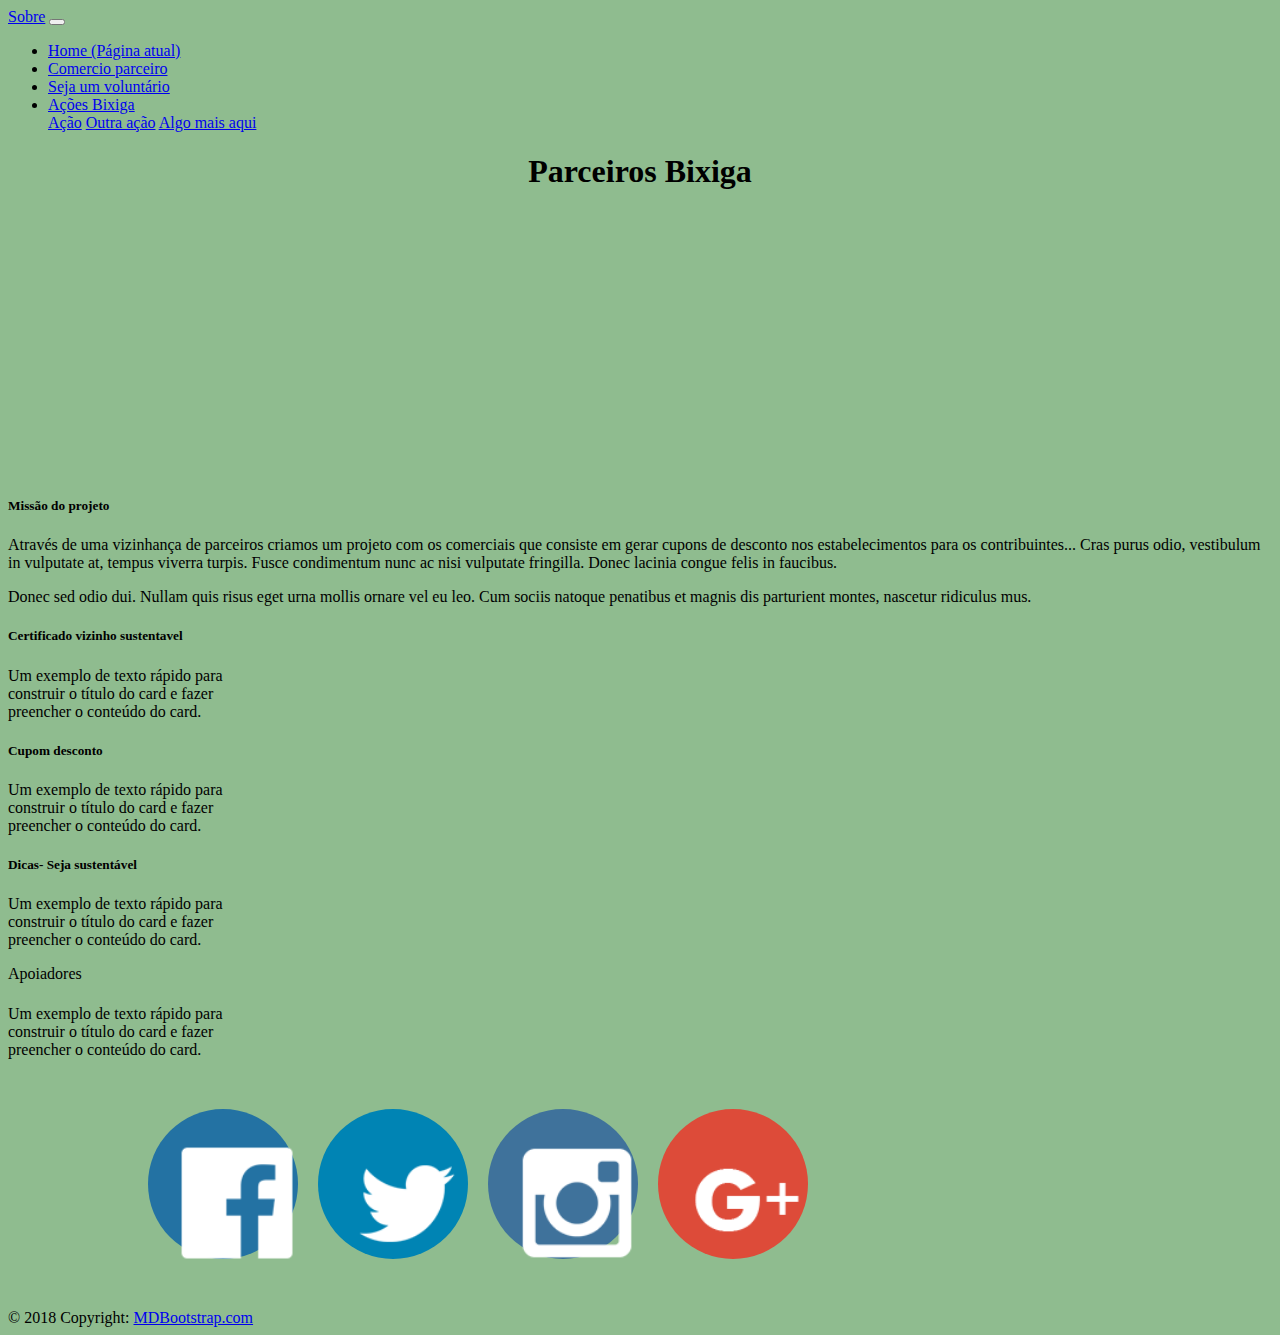
<file: SITE/index.html>
<!DOCTYPE html>
<html lang="pt-br">
  <head>
    <!-- Meta tags Obrigatórias -->
    <meta charset="utf-8">
    <meta name="viewport" content="width=device-width, initial-scale=1, shrink-to-fit=no">
    
    <!-- Bootstrap CSS -->
    <link rel="stylesheet" href="https://stackpath.bootstrapcdn.com/bootstrap/4.1.3/css/bootstrap.min.css" integrity="sha384-MCw98/SFnGE8fJT3GXwEOngsV7Zt27NXFoaoApmYm81iuXoPkFOJwJ8ERdknLPMO" crossorigin="anonymous">
    <link rel="stylesheet" href="CSS/style.css">
    <title>Parceiros Bixiga</title>
   
  </head>
  <body>

 
        <nav class="navbar navbar-expand-lg navbar-light bg-light">
                <a class="navbar-brand" href="#">Sobre</a>
                <button class="navbar-toggler" type="button" data-toggle="collapse" data-target="#navbarNavDropdown" aria-controls="navbarNavDropdown" aria-expanded="false" aria-label="Alterna navegação">
                  <span class="navbar-toggler-icon"></span>
                </button>
                <div class="collapse navbar-collapse" id="navbarNavDropdown">
                  <ul class="navbar-nav">
                    <li class="nav-item active">
                      <a class="nav-link" href="#">Home <span class="sr-only">(Página atual)</span></a>
                    </li>
                    <li class="nav-item">
                      <a class="nav-link" href="#">Comercio parceiro</a>
                    </li>
                    <li class="nav-item">
                      <a class="nav-link" href="../formulário.html">Seja um voluntário</a>

                    </li>
                    <li class="nav-item dropdown">
                      <a class="nav-link dropdown-toggle" href="#" id="navbarDropdownMenuLink" role="button" data-toggle="dropdown" aria-haspopup="true" aria-expanded="false">
                        Ações Bixiga
                      </a>
                      <div class="dropdown-menu" aria-labelledby="navbarDropdownMenuLink">
                        <a class="dropdown-item" href="#">Ação</a>
                        <a class="dropdown-item" href="#">Outra ação</a>
                        <a class="dropdown-item" href="#">Algo mais aqui</a>
                      </div>
                    </li>
                  </ul>
                </div>
              </nav>
              
<div class="container">
  <h1 class= "center ml-4"> Parceiros Bixiga</h1>

<div class="row">
  <div class="col-md-6">
   
      <iframe width="500" height="260" src="https://www.youtube.com/embed/RPwTPSLFDww" frameborder="0" allow="accelerometer; autoplay; encrypted-media; gyroscope; picture-in-picture" allowfullscreen></iframe>
     
      
        <h5 class="mt-0">Missão do projeto </h5>
        <p>Através de uma vizinhança de parceiros criamos um projeto com os comerciais que consiste em gerar cupons de desconto nos estabelecimentos para os contribuintes... Cras purus odio, vestibulum in vulputate at, tempus viverra turpis. Fusce condimentum nunc ac nisi vulputate fringilla. Donec lacinia congue felis in faucibus.</p>
        <p>Donec sed odio dui. Nullam quis risus eget urna mollis ornare vel eu leo. Cum sociis natoque penatibus et magnis dis parturient montes, nascetur ridiculus mus.</p>
     
   
  </div>
  <div class="col-md-6">
    <div class="row">
      <div class="card text-white bg-primary mb-3" style="max-width: 16rem;">
          <div class="card-body">
              <h5 class="card-title">Certificado vizinho sustentavel</h5>
              <p class="card-text">Um exemplo de texto rápido para construir o título do card e fazer preencher o conteúdo do card.</p>
          </div>
      </div>
  
      <div class="card text-white bg-warning mb-3" style="max-width: 16rem;">
          <div class="card-body">
              <h5 class="card-title">Cupom desconto</h5>
              <p class="card-text">Um exemplo de texto rápido para construir o título do card e fazer preencher o conteúdo do card.</p>
          </div>
      </div>
    </div>
    <div class="row">
      <div class="card text-white bg-success mb-3" style="max-width: 16rem;">
          <div class="card-body">
              <h5 class="card-title">Dicas- Seja sustentável</h5>
              <p class="card-text">Um exemplo de texto rápido para construir o título do card e fazer preencher o conteúdo do card.</p>
          </div>
      </div>
  
      <div class="card text-white bg-dark mb-3" style="max-width: 16rem;">
        <div class="card-header">Apoiadores</div>
          <div class="card-body">
              <h5 class="card-title"></h5>
              <p class="card-text">Um exemplo de texto rápido para construir o título do card e fazer preencher o conteúdo do card.</p>
          </div>
      </div>
    </div>
  </div>
</div>
          
  

</div>


<!-- Footer -->
<footer class="page-footer font-small blue">

    <!-- Copyright -->
    <section>
        <div class="rede" id="Facebook">
          <img class= "icone" src="imagem/facebook.png"/>
        </div>
        <div class="rede" id="Twitter">
        <img class= "icone" src="imagem/twitter.png"/>
      </div>
        <div class="rede" id="Instagram">
        <img class= "icone" src="imagem/instagram.png"/>
      </div>
        <div class="rede" id="Plus">
        <img class= "icone" src="imagem/plus.png"/>
      </div>
    
      </section>
    <div class="footer-copyright text-center py-3">© 2018 Copyright:
      <a href="https://mdbootstrap.com/education/bootstrap/"> MDBootstrap.com</a>
    </div>
    <!-- Copyright -->
  
  </footer>





<!-- JavaScript (Opcional) -->
    <!-- jQuery primeiro, depois Popper.js, depois Bootstrap JS -->
    <script src="https://code.jquery.com/jquery-3.3.1.slim.min.js" integrity="sha384-q8i/X+965DzO0rT7abK41JStQIAqVgRVzpbzo5smXKp4YfRvH+8abtTE1Pi6jizo" crossorigin="anonymous"></script>
    <script src="https://cdnjs.cloudflare.com/ajax/libs/popper.js/1.14.3/umd/popper.min.js" integrity="sha384-ZMP7rVo3mIykV+2+9J3UJ46jBk0WLaUAdn689aCwoqbBJiSnjAK/l8WvCWPIPm49" crossorigin="anonymous"></script>
    <script src="https://stackpath.bootstrapcdn.com/bootstrap/4.1.3/js/bootstrap.min.js" integrity="sha384-ChfqqxuZUCnJSK3+MXmPNIyE6ZbWh2IMqE241rYiqJxyMiZ6OW/JmZQ5stwEULTy" crossorigin="anonymous"></script>
  </body>
</html>
</file>
<file: SITE/CSS/style.css>
*{
    padding:0%
    margin: 0%
}
section{
    margin: 50px auto;
    width: 1025px;
    height: 150px;
}
.rede{
    width: 150px;
    height: 150px;
    float: left;
    margin-left: 20px;
    transition: 0.4s ease-out;
    border-radius: 50%;
    
}
.rede:hover{
    cursor: pointer;
    transform:translateY(-20px);
    box-shadow: 4px 30px 16px 0px rgba(50, 50,50, 0.45);
    }

.rede#Facebook{
    background-color: #2372a3;
}
.rede#Twitter{
    background-color: #0084b4;
}
.rede#Instagram{
    background-color: #3f729b;
}
.rede#Plus{
    background-color: #dd4b39;
}
.icone{
    margin-left: 15px;
    margin-top: 20px;
    padding: 15px;
    width: 118px;
}

body{

    background-color: 	#8FBC8F;
}

.center{
    display: flex;
    justify-content: center;
}
</file>
